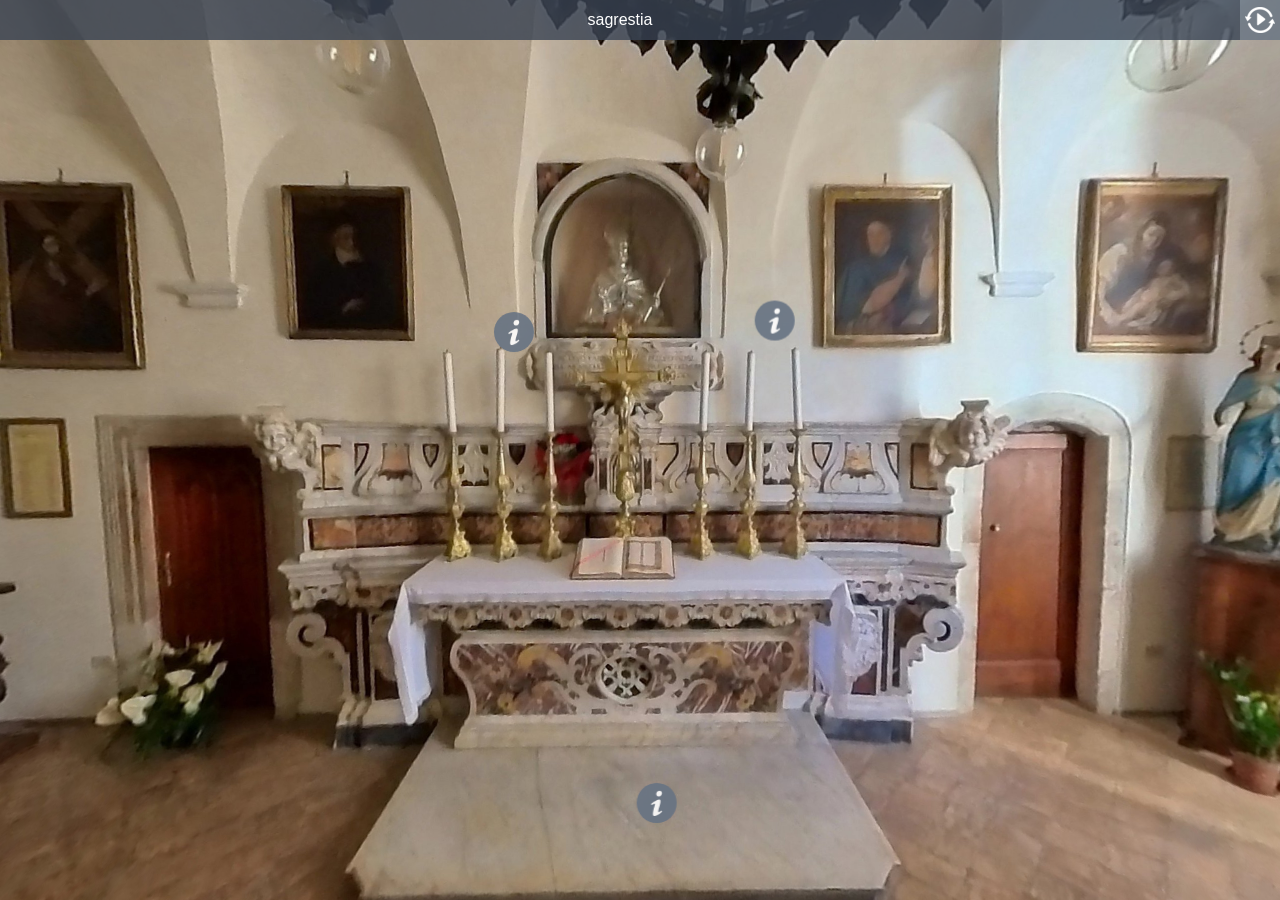
<file: norm/index.html>
<!DOCTYPE html>
<html>
<head>
<title>Sagrestia</title>
<meta charset="utf-8">
<meta name="viewport" content="target-densitydpi=device-dpi, width=device-width, initial-scale=1.0, maximum-scale=1.0, minimum-scale=1.0, user-scalable=no, minimal-ui" />
<style> @-ms-viewport { width: device-width; } </style>
<link rel="stylesheet" href="vendor/reset.min.css">
<link rel="stylesheet" href="style.css">
</head>
<body class="single-scene ">

<div id="pano"></div>

<div id="sceneList">
  <ul class="scenes">
    
      <a href="javascript:void(0)" class="scene" data-id="0-sagrestia">
        <li class="text">sagrestia</li>
      </a>
    
  </ul>
</div>

<div id="titleBar">
  <h1 class="sceneName"></h1>
</div>

<a href="javascript:void(0)" id="autorotateToggle">
  <img class="icon off" src="img/play.png">
  <img class="icon on" src="img/pause.png">
</a>

<a href="javascript:void(0)" id="fullscreenToggle">
  <img class="icon off" src="img/fullscreen.png">
  <img class="icon on" src="img/windowed.png">
</a>

<a href="javascript:void(0)" id="sceneListToggle">
  <img class="icon off" src="img/expand.png">
  <img class="icon on" src="img/collapse.png">
</a>

<a href="javascript:void(0)" id="viewUp" class="viewControlButton viewControlButton-1">
  <img class="icon" src="img/up.png">
</a>
<a href="javascript:void(0)" id="viewDown" class="viewControlButton viewControlButton-2">
  <img class="icon" src="img/down.png">
</a>
<a href="javascript:void(0)" id="viewLeft" class="viewControlButton viewControlButton-3">
  <img class="icon" src="img/left.png">
</a>
<a href="javascript:void(0)" id="viewRight" class="viewControlButton viewControlButton-4">
  <img class="icon" src="img/right.png">
</a>
<a href="javascript:void(0)" id="viewIn" class="viewControlButton viewControlButton-5">
  <img class="icon" src="img/plus.png">
</a>
<a href="javascript:void(0)" id="viewOut" class="viewControlButton viewControlButton-6">
  <img class="icon" src="img/minus.png">
</a>

<script src="vendor/screenfull.min.js" ></script>
<script src="vendor/bowser.min.js" ></script>
<script src="vendor/marzipano.js" ></script>

<script src="data.js"></script>
<script src="index.js"></script>

</body>
</html>
</file>
<file: norm/style.css>
* {
  -webkit-box-sizing: border-box;
  -moz-box-sizing: border-box;
  box-sizing: border-box;
  -moz-user-select: none;
  -webkit-user-select: none;
  -ms-user-select: none;
  user-select: none;
  -ms-text-size-adjust: none;
  -moz-text-size-adjust: none;
  -webkit-text-size-adjust: none;
  text-size-adjust: none;
  -webkit-user-drag: none;
  -webkit-touch-callout: none;
  -ms-content-zooming: none;
  -webkit-tap-highlight-color: rgba(0,0,0,0);
}

html, body {
  width: 100%;
  height: 100%;
  padding: 0;
  margin: 0;
  overflow: hidden;
  font-family: "Helvetica Neue", Helvetica, Arial, sans-serif;
  font-size: 16px;
  background-color: #000;
  color: #fff;
}

a, a:hover, a:active, a:visited {
  text-decoration: none;
  color: inherit;
}

#pano {
  position: absolute;
  top: 0;
  left: 0;
  width: 100%;
  height: 100%;
  overflow: hidden;
}

#titleBar {
  position: absolute;
  top: 0;
  left: 0;
  right: 40px;
  height: 40px;
  text-align: center;
}

.mobile #titleBar {
  height: 50px;
  right: 50px;
}

/* If there is a fullscreen button the title bar must make space for it */
body.fullscreen-enabled #titleBar {
  right: 80px;
}

body.fullscreen-enabled.mobile #titleBar {
  right: 100px;
}

/* If there are multiple scenes the title bar must make space for the scene list toggle */
body.multiple-scenes #titleBar {
  left: 40px;
}

body.multiple-scenes.mobile #titleBar {
  left: 50px;
}

#titleBar .sceneName {
  width: 100%;
  height: 100%;
  line-height: 30px;
  padding: 5px;
  background-color: rgb(58,68,84);
  background-color: rgba(58,68,84,0.8);
  overflow: hidden;
  text-overflow: ellipsis;
  white-space: nowrap;

  -moz-user-select: text;
  -webkit-user-select: text;
  -ms-user-select: text;
  user-select: text;
}

.mobile #titleBar .sceneName {
  line-height: 40px;
}

#fullscreenToggle {
  display: none;
  position: absolute;
  top: 0;
  right: 0;
  width: 40px;
  height: 40px;
  padding: 5px;
  background-color: rgb(103,115,131);
  background-color: rgba(103,115,131,0.8);
}

.mobile #fullscreenToggle {
  width: 50px;
  height: 50px;
}

body.fullscreen-enabled #fullscreenToggle {
  display: block;
}

#fullscreenToggle .icon {
  position: absolute;
  top: 5px;
  right: 5px;
  width: 30px;
  height: 30px;
}

.mobile #fullscreenToggle .icon {
  top: 10px;
  right: 10px;
}

#fullscreenToggle .icon.on {
  display: none;
}

#fullscreenToggle .icon.off {
  display: block;
}

#fullscreenToggle.enabled .icon.on {
  display: block;
}

#fullscreenToggle.enabled .icon.off {
  display: none;
}

#autorotateToggle {
  display: block;
  position: absolute;
  top: 0;
  right: 0;
  width: 40px;
  height: 40px;
  padding: 5px;
  background-color: rgb(103,115,131);
  background-color: rgba(103,115,131,0.8);
}

.mobile #autorotateToggle {
  width: 50px;
  height: 50px;
}

/* If there is a fullscreen button, autorotate must placed a bit to the left */
body.fullscreen-enabled #autorotateToggle {
  right: 40px;
}

body.fullscreen-enabled.mobile #autorotateToggle {
  right: 50px;
}

#autorotateToggle .icon {
  position: absolute;
  top: 5px;
  right: 5px;
  width: 30px;
  height: 30px;
}

.mobile #autorotateToggle .icon {
  top: 10px;
  right: 10px;
}

#autorotateToggle .icon.on {
  display: none;
}

#autorotateToggle .icon.off {
  display: block;
}

#autorotateToggle.enabled .icon.on {
  display: block;
}

#autorotateToggle.enabled .icon.off {
  display: none;
}

#sceneListToggle {
  position: absolute;
  top: 0;
  left: 0;
  width: 40px;
  height: 40px;
  padding: 5px;
  background-color: rgb(103,115,131);
  background-color: rgba(103,115,131,0.8);
}

.mobile #sceneListToggle {
  width: 50px;
  height: 50px;
}

#sceneListToggle .text {
  position: absolute;
  top: 5px;
  left: 15px;
  width: 100%;
  line-height: 30px;
}

#sceneListToggle .icon {
  position: absolute;
  top: 5px;
  right: 5px;
  width: 30px;
  height: 30px;
}

.mobile #sceneListToggle .icon {
  top: 10px;
  right: 10px;
}

#sceneListToggle .icon.on {
  display: none;
}

#sceneListToggle .icon.off {
  display: block;
}

#sceneListToggle.enabled .icon.on {
  display: block;
}

#sceneListToggle.enabled .icon.off {
  display: none;
}

#sceneList {
  position: absolute;
  top: 0;
  left: -220px;
  padding-top: 40px;
  width: 220px;
  max-height: 100%;
  overflow-x: hidden;
  overflow-y: auto;
  margin-left: 0;
  -webkit-transition: margin-left 0.5s ease-in-out;
  transition: margin-left 0.5s ease-in-out;
}

.mobile #sceneList {
  padding-top: 50px;
}

#sceneList .scenes {
  width: 100%;
  background-color: rgb(58,68,84);
  background-color: rgba(58,68,84,0.8);
}

.mobile #sceneList {
  width: 100%;
  height: 100%;
  left: -100%;
}

.mobile #sceneList.enabled {
  margin-left: 100%;
}

.mobile #sceneList .scenes {
  height: 100%;
}

#sceneList.enabled {
  margin-left: 220px;
}

#sceneList .scene {
  display: block;
  width: 100%;
  height: 30px;
}

.mobile #sceneList .scene {
  height: 40px;
}

#sceneList .scene .text {
  width: 100%;
  height: 100%;
  padding: 0 15px;
  line-height: 30px;
  overflow: hidden;
  text-overflow: ellipsis;
  white-space: nowrap;
}

.mobile #sceneList .scene .text {
  line-height: 40px;
}

.no-touch #sceneList .scene:hover {
  background-color: rgb(103,115,131);
  background-color: rgba(103,115,131,0.8);
}

#sceneList .scene.current {
  background-color: rgb(103,115,131);
  background-color: rgba(103,115,131,0.8);
}

/* Hide scene list when only a single scene exists */
body.single-scene #sceneList, body.single-scene #sceneListToggle {
  display: none;
}

/* Link hotspot */

.link-hotspot {
  width: 60px;
  height: 60px;
  margin-left: -30px;
  margin-top: -30px;
  opacity: 0.9;
  -webkit-transition: opacity 0.2s;
  transition: opacity 0.2s;
}

.no-touch .link-hotspot:hover {
  opacity: 1;
}

.mobile .link-hotspot {
  width: 70px;
  height: 70px;
}

.link-hotspot-icon {
  width: 100%;
  height: 100%;
  cursor: pointer;
}

.link-hotspot-tooltip {
  position: absolute;
  left: 100%;
  top: 14px; /* ( 60 - (16 + 2*8) ) / 2 */

  margin-left: 3px;

  font-size: 16px;

  max-width: 300px;

  padding: 8px 10px;

  border-radius: 5px;

  background-color: rgb(58,68,84);
  background-color: rgba(58,68,84,0.8);

  color: #fff;

  white-space: nowrap;
  text-overflow: ellipsis;
  overflow: hidden;

  cursor: pointer;

  opacity: 0;

  -ms-transform: translateX(-8px);
  -webkit-transform: translateX(-8px);
  transform: translateX(-8px);

  -webkit-transition: -ms-transform 0.3s,
                      -webkit-transform 0.3s,
                      transform 0.3s,
                      opacity 0.3s;
  transition: -ms-transform 0.3s,
              -webkit-transform 0.3s,
              transform 0.3s,
              opacity 0.3s;
}

.mobile .link-hotspot {
  top: 19px; /* ( 70 - (16 + 2*8) ) / 2 */
}

.no-touch .link-hotspot:hover .link-hotspot-tooltip {
  opacity: 1;
  -ms-transform: translateX(0);
  -webkit-transform: translateX(0);
  transform: translateX(0);
}

/* Prevent tooltip from triggering */
.link-hotspot-tooltip {
  pointer-events: none;
}
.no-touch .link-hotspot:hover .link-hotspot-tooltip {
  pointer-events: all;
}

/* Fallback mode without pointer-events (IE8-10) */
.tooltip-fallback .link-hotspot-tooltip {
  display: none;
}
.no-touch .tooltip-fallback .link-hotspot:hover .link-hotspot-tooltip {
  display: block;
}

/* Info hotspot */

.info-hotspot {
  line-height: 1.2em;
  opacity: 0.9;
  -webkit-transition: opacity 0.2s 0.2s;
  transition: opacity 0.2s 0.2s;
}

.no-touch .info-hotspot:hover {
  opacity: 1;
  -webkit-transition: opacity 0.2s;
  transition: opacity 0.2s;
}

.info-hotspot.visible {
  opacity: 1;
}

.info-hotspot .info-hotspot-header {
  width: 40px;
  height: 40px;
  border-radius: 20px;
  background-color: rgb(103,115,131);
  cursor: pointer;
  -webkit-transition: width 0.3s ease-in-out 0.5s,
                      border-radius 0.3s ease-in-out 0.5s;
  transition: width 0.3s ease-in-out 0.5s,
              border-radius 0.3s ease-in-out 0.5s;
}

.mobile .info-hotspot .info-hotspot-header {
  width: 50px;
  height: 50px;
  border-radius: 25px;
}

.desktop.no-touch .info-hotspot .info-hotspot-header:hover {
  width: 260px;
  border-radius: 5px;
  -webkit-transition: width 0.3s ease-in-out,
                      border-radius 0.3s ease-in-out;
  transition: width 0.3s ease-in-out,
              border-radius 0.3s ease-in-out;
}

.desktop .info-hotspot.visible .info-hotspot-header,
.desktop.no-touch .info-hotspot.visible .info-hotspot-header:hover {
  width: 260px;
  border-radius: 5px;
  border-top-right-radius: 0;
  border-bottom-right-radius: 0;
  border-bottom-left-radius: 0;
  -webkit-transition: width 0.3s ease-in-out,
                      border-radius 0.3s ease-in-out;
  transition: width 0.3s ease-in-out,
              border-radius 0.3s ease-in-out;
}

.info-hotspot .info-hotspot-icon-wrapper {
  width: 40px;
  height: 40px;
}

.mobile .info-hotspot .info-hotspot-icon-wrapper {
  width: 50px;
  height: 50px;
}

.info-hotspot .info-hotspot-icon {
  width: 90%;
  height: 90%;
  margin: 5%;
}

.info-hotspot .info-hotspot-title-wrapper {
  position: absolute;
  left: 40px;
  top: 0;
  width: 0;
  height: 40px;
  padding: 0;
  overflow: hidden;
  -webkit-transition: width 0s 0.4s,
                      padding 0s 0.4s;
  transition: width 0s 0.4s,
              padding 0s 0.4s;
}

.desktop .info-hotspot.visible .info-hotspot-title-wrapper,
.desktop.no-touch .info-hotspot .info-hotspot-header:hover .info-hotspot-title-wrapper {
  width: 220px;
  padding: 0 5px;
  -webkit-transition: width 0s 0.4s,
                      padding 0s 0.4s;
  transition: width 0s 0.4s,
              padding 0s 0.4s;
}

.info-hotspot .info-hotspot-title-wrapper:before {
  content: '';
  display: inline-block;
  vertical-align: middle;
  height: 100%;
}

.info-hotspot .info-hotspot-title {
  display: inline-block;
  vertical-align: middle;

  -moz-user-select: text;
  -webkit-user-select: text;
  -ms-user-select: text;
  user-select: text;
}

.info-hotspot .info-hotspot-close-wrapper {
  position: absolute;
  left: 260px;
  top: 0;
  height: 40px;
  width: 40px;
  border-top-right-radius: 5px;
  background-color: rgb(78,88,104);
  visibility: hidden;
  -ms-transform: perspective(200px) rotateY(90deg);
  -webkit-transform: perspective(200px) rotateY(90deg);
  transform: perspective(200px) rotateY(90deg);
  -ms-transform-origin: 0 50% 0;
  -webkit-transform-origin: 0 50% 0;
  transform-origin: 0 50% 0;
  -webkit-transition: -ms-transform 0.3s 0.3s,
                      -webkit-transform 0.3s 0.3s,
                      transform 0.3s 0.3s,
                      visibility 0s 0.6s;
  transition: -ms-transform 0.3s 0.3s,
              -webkit-transform 0.3s 0.3s,
              transform 0.3s 0.3s,
              visibility 0s 0.6s;
}

.desktop .info-hotspot.visible .info-hotspot-close-wrapper {
  visibility: visible;
  -ms-transform: perspective(200px) rotateY(0deg);
  -webkit-transform: perspective(200px) rotateY(0deg);
  transform: perspective(200px) rotateY(0deg);
  -webkit-transition: -ms-transform 0.3s,
                      -webkit-transform 0.3s,
                      transform 0.3s,
                      visibility 0s 0s;
  transition: -ms-transform 0.3s,
              -webkit-transform 0.3s,
              transform 0.3s,
              visibility 0s 0s;
}

.info-hotspot .info-hotspot-close-icon {
  width: 70%;
  height: 70%;
  margin: 15%;
}

.info-hotspot .info-hotspot-text {
  position: absolute;
  width: 300px;
  height: auto;
  max-height: 200px;
  top: 40px;
  left: 0;
  padding: 10px;
  background-color: rgb(58,68,84);
  border-bottom-right-radius: 5px;
  border-bottom-left-radius: 5px;
  overflow-y: auto;
  visibility: hidden;
  /* rotate(90deg) causes transition flicker on Firefox 58 */
  -ms-transform: perspective(200px) rotateX(-89.999deg);
  -webkit-transform: perspective(200px) rotateX(-89.999deg);
  transform: perspective(200px) rotateX(-89.999deg);
  -ms-transform-origin: 50% 0 0;
  -webkit-transform-origin: 50% 0 0;
  transform-origin: 50% 0 0;
  -webkit-transition: -ms-transform 0.3s,
                      -webkit-transform 0.3s,
                      transform 0.3s,
                      visibility 0s 0.3s;
  transition: -ms-transform 0.3s,
              -webkit-transform 0.3s,
              transform 0.3s,
              visibility 0s 0.3s;

  -moz-user-select: text;
  -webkit-user-select: text;
  -ms-user-select: text;
  user-select: text;
}

.desktop .info-hotspot.visible .info-hotspot-text {
  visibility: visible;
  -ms-transform: perspective(200px) rotateX(0deg);
  -webkit-transform: perspective(200px) rotateX(0deg);
  transform: perspective(200px) rotateX(0deg);
  -webkit-transition: -ms-transform 0.3s 0.3s,
                      -webkit-transform 0.3s 0.3s,
                      transform 0.3s 0.3s,
                      visibility 0s 0s;
  transition: -ms-transform 0.3s 0.3s,
              -webkit-transform 0.3s 0.3s,
              transform 0.3s 0.3s,
              visibility 0s 0s;
}

/* Info hotspot modal */

.desktop .info-hotspot-modal {
  display: none;
}

.info-hotspot-modal {
  top: 0;
  left: 0;
  position: absolute;
  width: 100%;
  height: 100%;
  overflow: hidden;
  z-index: 11000 !important;
  background-color: rgba(0,0,0,.5);
  line-height: 1.2em;
  opacity: 0;
  visibility: hidden;
  -webkit-transition: opacity 0.2s ease-in-out 0.5s,
                      visibility 0s 0.7s;
  transition: opacity 0.2s ease-in-out 0.5s,
              visibility 0s 0.7s;
}

.info-hotspot-modal.visible {
  opacity: 1;
  visibility: visible;
  -webkit-transition: opacity 0.2s ease-in-out,
                      visibility 0s 0s;
  transition: opacity 0.2s ease-in-out,
              visibility 0s 0s;
}

.info-hotspot-modal .info-hotspot-header {
  position: absolute;
  top: 60px;
  left: 10px;
  right: 10px;
  width: auto;
  height: 50px;
  background-color: rgb(103,115,131);
  background-color: rgba(103,115,131,0.8);
  opacity: 0;
  -webkit-transition: opacity 0.3s ease-in-out 0.2s;
  transition: opacity 0.3s ease-in-out 0.2s;
}

.info-hotspot-modal.visible .info-hotspot-header {
  opacity: 1;
  -webkit-transition: opacity 0.3s ease-in-out 0.2s;
  transition: opacity 0.3s ease-in-out 0.2s;
}

.info-hotspot-modal .info-hotspot-icon-wrapper {
  width: 50px;
  height: 50px;
}

.info-hotspot-modal .info-hotspot-icon {
  width: 90%;
  height: 90%;
  margin: 5%;
}

.info-hotspot-modal .info-hotspot-title-wrapper {
  position: absolute;
  top: 0;
  left: 50px;
  right: 50px;
  width: auto;
  height: 50px;
  padding: 0 10px;
}

.info-hotspot-modal .info-hotspot-title-wrapper:before {
  content: '';
  display: inline-block;
  vertical-align: middle;
  height: 100%;
}

.info-hotspot-modal .info-hotspot-title {
  display: inline-block;
  vertical-align: middle;

  -moz-user-select: text;
  -webkit-user-select: text;
  -ms-user-select: text;
  user-select: text;
}

.info-hotspot-modal .info-hotspot-close-wrapper {
  position: absolute;
  top: 0;
  right: 0;
  width: 50px;
  height: 50px;
  background-color: rgb(78,88,104);
  background-color: rgba(78,88,104,0.8);
  cursor: pointer;
}

.info-hotspot-modal .info-hotspot-close-icon {
  width: 70%;
  height: 70%;
  margin: 15%;
}

.info-hotspot-modal .info-hotspot-text {
  position: absolute;
  top: 110px;
  bottom: 10px;
  left: 10px;
  right: 10px;
  padding: 10px;
  background-color: rgb(58,68,84);
  background-color: rgba(58,68,84,0.8);
  overflow-y: auto;
  opacity: 0;
  -webkit-transition: opacity 0.3s ease-in-out;
  transition: opacity 0.3s ease-in-out;

  -moz-user-select: text;
  -webkit-user-select: text;
  -ms-user-select: text;
  user-select: text;
}

.info-hotspot-modal.visible .info-hotspot-text {
  opacity: 1;
  -webkit-transition: opacity 0.3s ease-in-out 0.4s;
  transition: opacity 0.3s ease-in-out 0.4s;
}

/* View control buttons */

.viewControlButton {
  display: none;
  position: absolute;
  bottom: 0;
  left: 50%;
  width: 40px;
  height: 40px;
  padding: 5px;
  background-color: rgb(103,115,131);
  background-color: rgba(103,115,131,0.8);
}

body.view-control-buttons .viewControlButton {
  display: block;
}

/* Hide controls when width is too small */
@media (max-width: 600px) {
  body.view-control-buttons .viewControlButton {
    display: none;
  }
}

.viewControlButton .icon {
  position: absolute;
  top: 5px;
  right: 5px;
  width: 30px;
  height: 30px;
}

/* Center is at margin-left: -20px */
.viewControlButton-1 {
  margin-left: -145px;
}
.viewControlButton-2 {
  margin-left: -95px;
}
.viewControlButton-3 {
  margin-left: -45px;
}
.viewControlButton-4 {
  margin-left: 5px;
}
.viewControlButton-5 {
  margin-left: 55px;
}
.viewControlButton-6 {
  margin-left: 105px;
}
</file>
